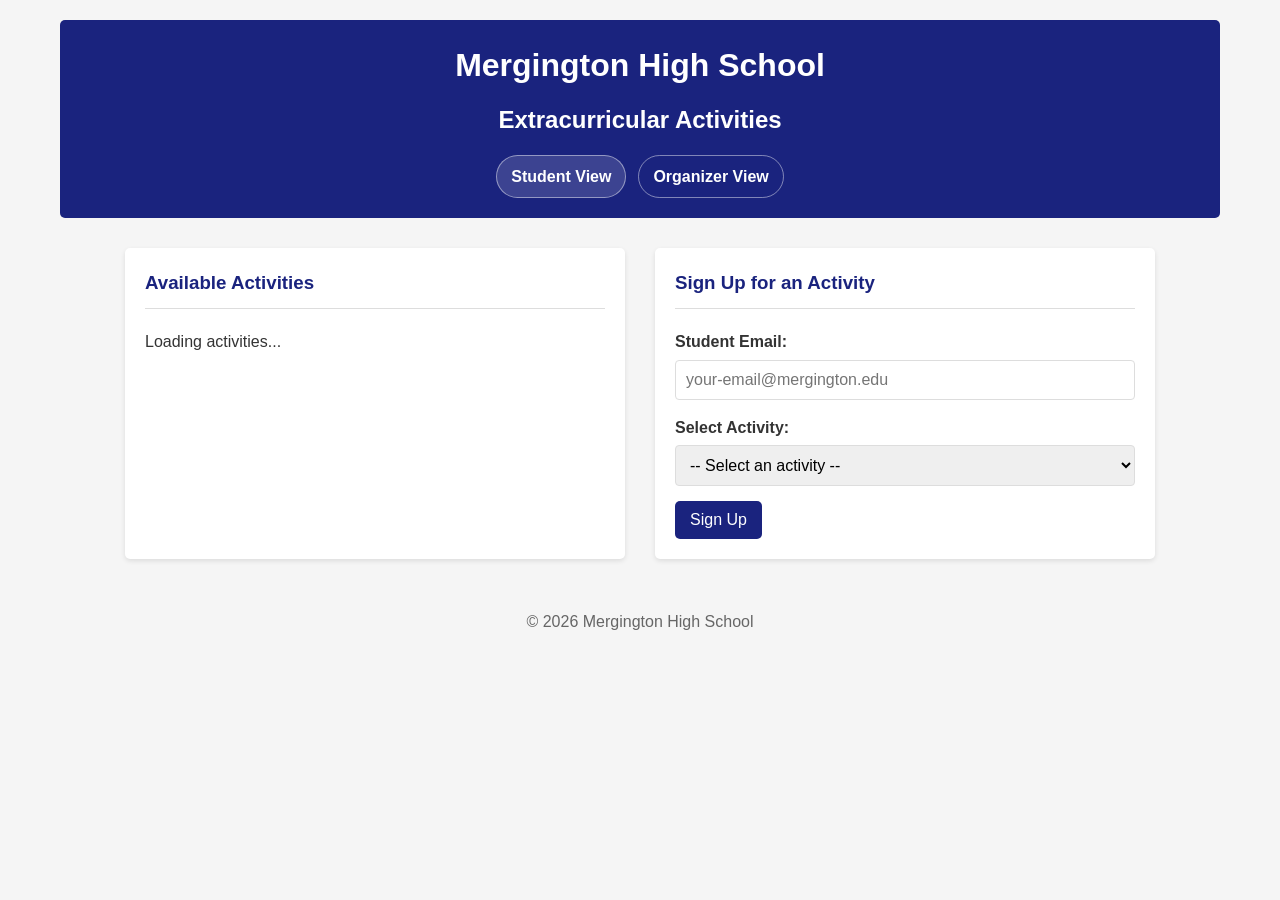
<file: src/static/index.html>
<!DOCTYPE html>
<html lang="en">
  <head>
    <meta charset="UTF-8" />
    <meta name="viewport" content="width=device-width, initial-scale=1.0" />
    <title>Mergington High School Activities</title>
    <link rel="stylesheet" href="styles.css" />
  </head>
  <body>
    <header>
      <h1>Mergington High School</h1>
      <h2>Extracurricular Activities</h2>
      <nav class="page-nav">
        <a class="nav-link current" href="/static/index.html">Student View</a>
        <a class="nav-link" href="/organizer">Organizer View</a>
      </nav>
    </header>

    <main>
      <section id="activities-container">
        <h3>Available Activities</h3>
        <div id="activities-list">
          <!-- Activities will be loaded here -->
          <p>Loading activities...</p>
        </div>
      </section>

      <section id="signup-container">
        <h3>Sign Up for an Activity</h3>
        <form id="signup-form">
          <div class="form-group">
            <label for="email">Student Email:</label>
            <input type="email" id="email" required placeholder="your-email@mergington.edu" />
          </div>
          <div class="form-group">
            <label for="activity">Select Activity:</label>
            <select id="activity" required>
              <option value="">-- Select an activity --</option>
              <!-- Activity options will be loaded here -->
            </select>
          </div>
          <button type="submit">Sign Up</button>
        </form>
        <div id="message" class="hidden"></div>
      </section>
    </main>

    <footer>
      <p>&copy; 2026 Mergington High School</p>
    </footer>

    <script src="app.js"></script>
  </body>
</html>
</file>
<file: src/static/styles.css>
* {
  box-sizing: border-box;
  margin: 0;
  padding: 0;
  font-family: Arial, sans-serif;
}

body {
  font-family: Arial, sans-serif;
  line-height: 1.6;
  color: #333;
  max-width: 1200px;
  margin: 0 auto;
  padding: 20px;
  background-color: #f5f5f5;
}

header {
  text-align: center;
  padding: 20px 0;
  margin-bottom: 30px;
  background-color: #1a237e;
  color: white;
  border-radius: 5px;
}

header h1 {
  margin-bottom: 10px;
}

.page-nav {
  display: flex;
  justify-content: center;
  gap: 12px;
  margin-top: 15px;
  flex-wrap: wrap;
}

.nav-link {
  display: inline-block;
  padding: 8px 14px;
  border: 1px solid rgba(255, 255, 255, 0.45);
  border-radius: 999px;
  color: white;
  text-decoration: none;
  font-weight: bold;
}

.nav-link.current,
.nav-link:hover {
  background-color: rgba(255, 255, 255, 0.15);
}

main {
  display: flex;
  flex-wrap: wrap;
  gap: 30px;
  justify-content: center;
}

@media (min-width: 768px) {
  main {
    grid-template-columns: 2fr 1fr;
  }
}

section {
  background-color: white;
  padding: 20px;
  border-radius: 5px;
  box-shadow: 0 2px 5px rgba(0, 0, 0, 0.1);
  width: 100%;
  max-width: 500px;
}

section h3 {
  margin-bottom: 20px;
  padding-bottom: 10px;
  border-bottom: 1px solid #ddd;
  color: #1a237e;
}

.activity-card {
  margin-bottom: 15px;
  padding: 15px;
  border: 1px solid #ddd;
  border-radius: 5px;
  background-color: #f9f9f9;
}

.activity-card h4 {
  margin-bottom: 10px;
  color: #0066cc;
}

.activity-card p {
  margin-bottom: 8px;
}

/* New styles for participants section */
.participants-container {
  margin-top: 15px;
  padding-top: 12px;
  border-top: 1px dashed #ccc;
}

.participants-section h5 {
  margin-bottom: 8px;
  color: #1a237e;
  font-size: 16px;
}

.participants-section ul {
  list-style-type: none;
  padding-left: 5px;
}

.participants-section ul li {
  padding: 4px 0;
  position: relative;
  display: flex;
  align-items: center;
  justify-content: space-between;
}

/* Remove the bullet point pseudo-element */
.participants-section ul li::before {
  display: none;
}

.participant-email {
  flex-grow: 1;
  margin-right: 8px;
}

.delete-btn {
  background: none;
  border: none;
  color: #c62828;
  cursor: pointer;
  font-size: 14px;
  padding: 2px 5px;
  transition: all 0.2s;
  border-radius: 3px;
}

.delete-btn:hover {
  background-color: #ffebee;
}

.participants-section p {
  color: #777;
  font-style: italic;
}

.form-group {
  margin-bottom: 15px;
}

.form-group label {
  display: block;
  margin-bottom: 5px;
  font-weight: bold;
}

.form-group input,
.form-group select,
.form-group textarea {
  width: 100%;
  padding: 10px;
  border: 1px solid #ddd;
  border-radius: 4px;
  font-size: 16px;
}

.form-group textarea {
  min-height: 110px;
  resize: vertical;
}

button {
  background-color: #1a237e;
  color: white;
  border: none;
  padding: 10px 15px;
  font-size: 16px;
  border-radius: 5px;
  cursor: pointer;
  transition: background-color 0.2s;
}

button:hover {
  background-color: #3949ab;
}

.message {
  margin-top: 20px;
  padding: 10px;
  border-radius: 4px;
}

.success {
  background-color: #e8f5e9;
  color: #2e7d32;
  border: 1px solid #a5d6a7;
}

.error {
  background-color: #ffebee;
  color: #c62828;
  border: 1px solid #ef9a9a;
}

.info {
  background-color: #d1ecf1;
  color: #0c5460;
  border: 1px solid #bee5eb;
}

.hidden {
  display: none;
}

.organizer-layout {
  flex-direction: column;
  align-items: stretch;
}

.organizer-panel,
.board-panel {
  max-width: none;
}

.board-wrapper {
  width: 100%;
}

.task-board {
  display: grid;
  grid-template-columns: repeat(auto-fit, minmax(240px, 1fr));
  gap: 20px;
}

.board-column {
  background-color: #f9f9f9;
  border: 1px solid #ddd;
  border-radius: 5px;
  padding: 15px;
}

.board-column h4 {
  color: #1a237e;
  margin-bottom: 12px;
}

.task-column {
  display: grid;
  gap: 12px;
}

.task-card {
  border: 1px solid #d7d7d7;
  border-left: 4px solid #3949ab;
  border-radius: 5px;
  padding: 12px;
  background-color: white;
}

.task-card h5 {
  color: #0066cc;
  margin-bottom: 8px;
}

.task-card p {
  margin-bottom: 8px;
}

.task-status {
  font-size: 14px;
  font-weight: bold;
  color: #1a237e;
}

.empty-state {
  color: #666;
  font-style: italic;
}

footer {
  text-align: center;
  margin-top: 30px;
  padding: 20px;
  color: #666;
}
</file>
